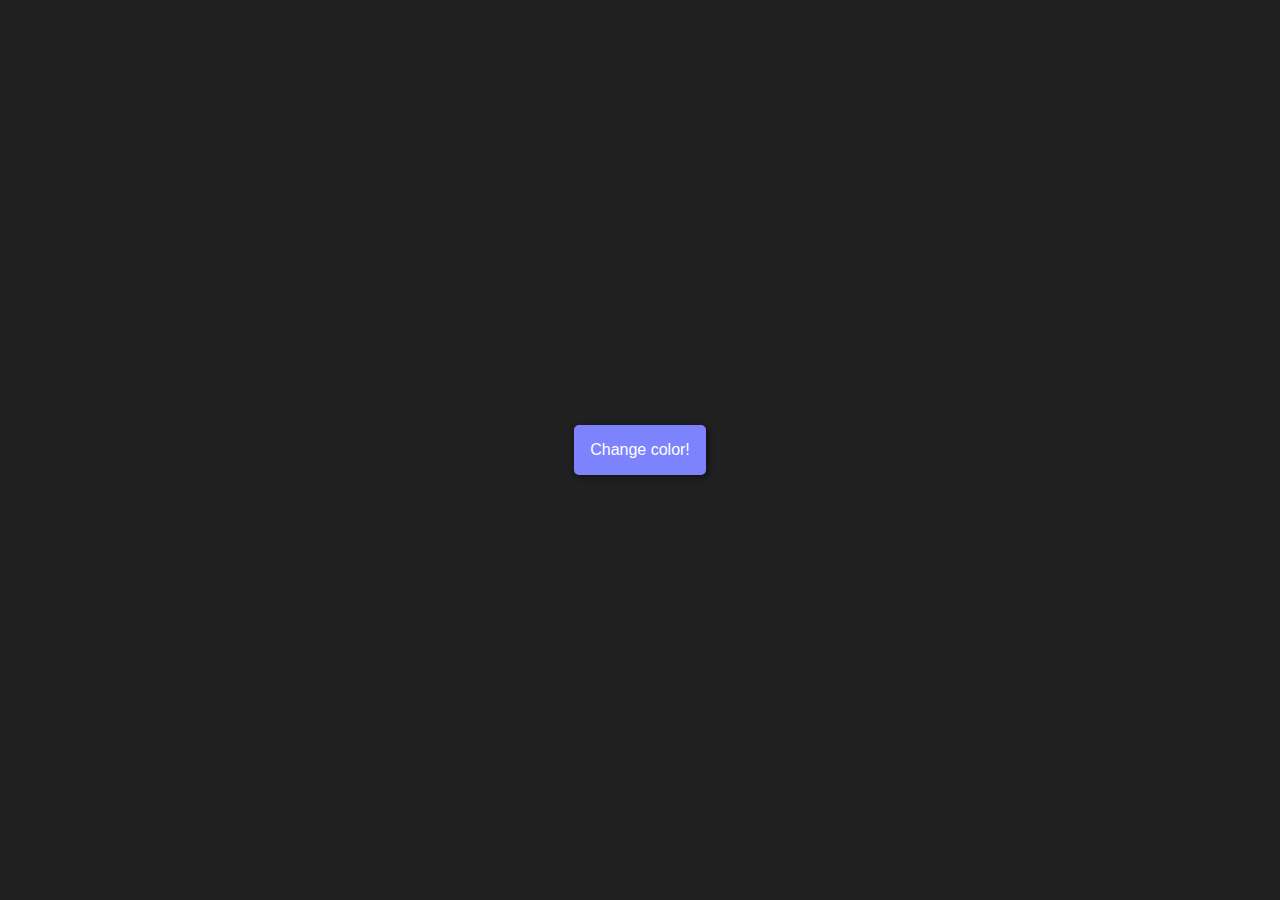
<file: background changer/index.html>
<!DOCTYPE html>
<html lang="en">
  <head>
    <meta charset="UTF-8" />
    <meta http-equiv="X-UA-Compatible" content="IE=edge" />
    <meta name="viewport" content="width=device-width, initial-scale=1.0" />
    <title>Background changer</title>
    <link rel="stylesheet" href="style.css" />
  </head>
  <body>
    <button class="btn">Change color!</button>

    <script src="./script.js"></script>
  </body>
</html>
</file>
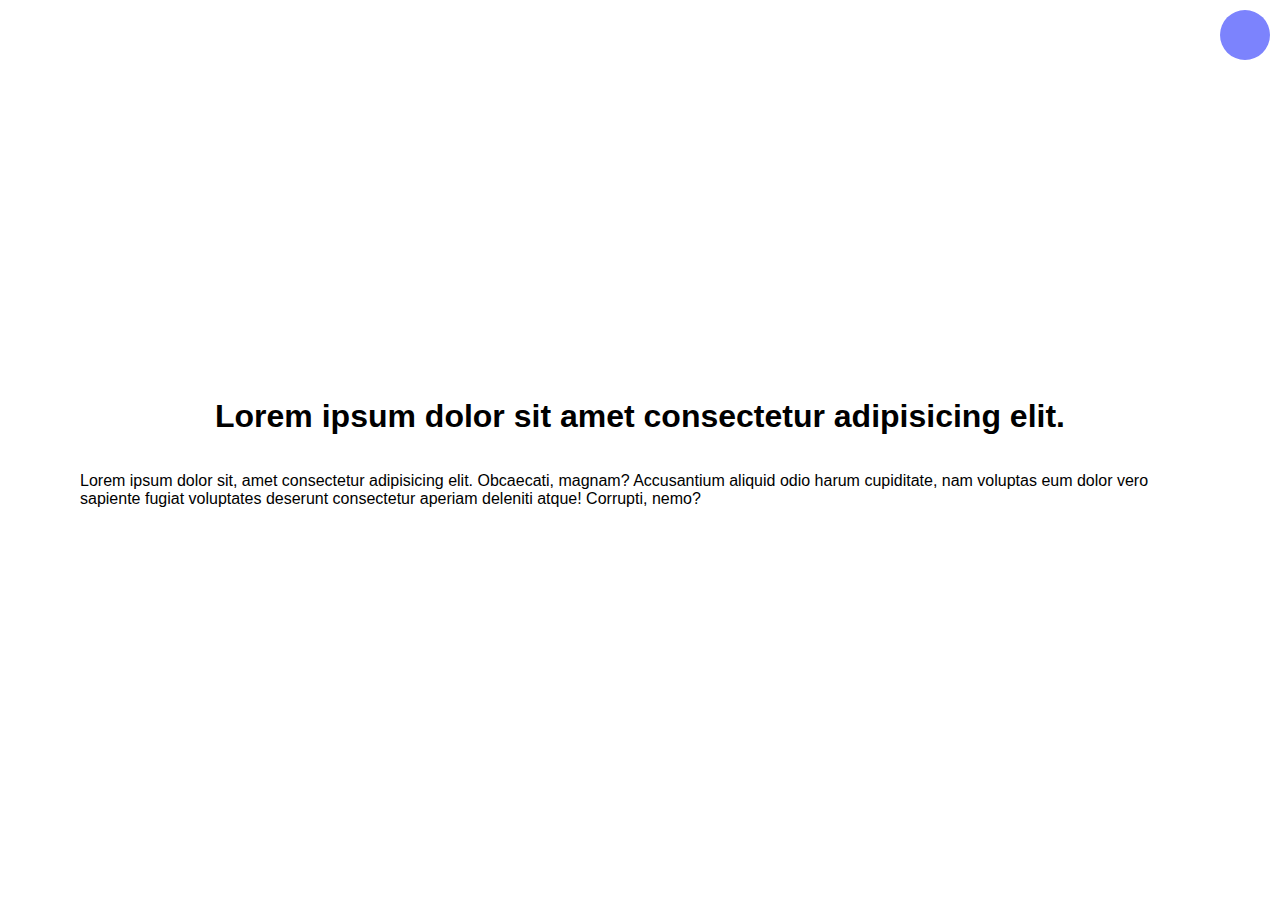
<file: dark theme toggle/index.html>
<!DOCTYPE html>
<html lang="en">
  <head>
    <meta charset="UTF-8" />
    <meta http-equiv="X-UA-Compatible" content="IE=edge" />
    <meta name="viewport" content="width=device-width, initial-scale=1.0" />
    <title>Dark theme toggle</title>
    <link rel="stylesheet" href="style.css" />
  </head>
  <body>
    <div class="container">
      <input type="checkbox" id="toggle" name="toggle" />
      <label for="toggle"></label>
    </div>

    <h1>Lorem ipsum dolor sit amet consectetur adipisicing elit.</h1>
    <p>
      Lorem ipsum dolor sit, amet consectetur adipisicing elit. Obcaecati,
      magnam? Accusantium aliquid odio harum cupiditate, nam voluptas eum dolor
      vero sapiente fugiat voluptates deserunt consectetur aperiam deleniti
      atque! Corrupti, nemo?
    </p>

    <script src="./script.js"></script>
  </body>
</html>
</file>
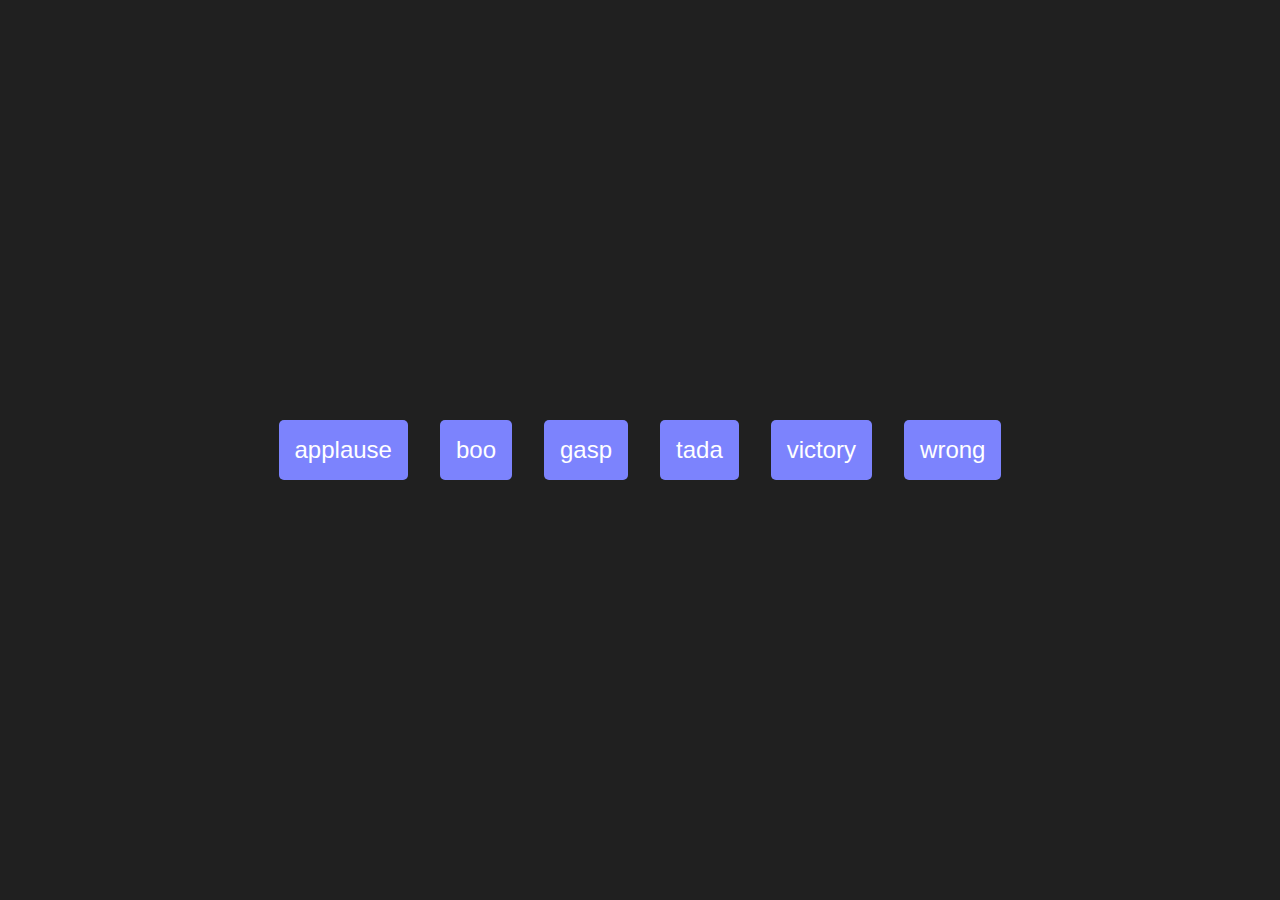
<file: sound board/index.html>
<!DOCTYPE html>
<html lang="en">
  <head>
    <meta charset="UTF-8" />
    <meta http-equiv="X-UA-Compatible" content="IE=edge" />
    <meta name="viewport" content="width=device-width, initial-scale=1.0" />
    <title>Sound board</title>
    <link rel="stylesheet" href="style.css" />
  </head>
  <body>
    <audio id="applause" src="./sounds/applause.mp3"></audio>
    <audio id="boo" src="./sounds/boo.mp3"></audio>
    <audio id="gasp" src="./sounds/gasp.mp3"></audio>
    <audio id="tada" src="./sounds/tada.mp3"></audio>
    <audio id="victory" src="./sounds/victory.mp3"></audio>
    <audio id="wrong" src="./sounds/wrong.mp3"></audio>

    <script src="./script.js"></script>
  </body>
</html>
</file>
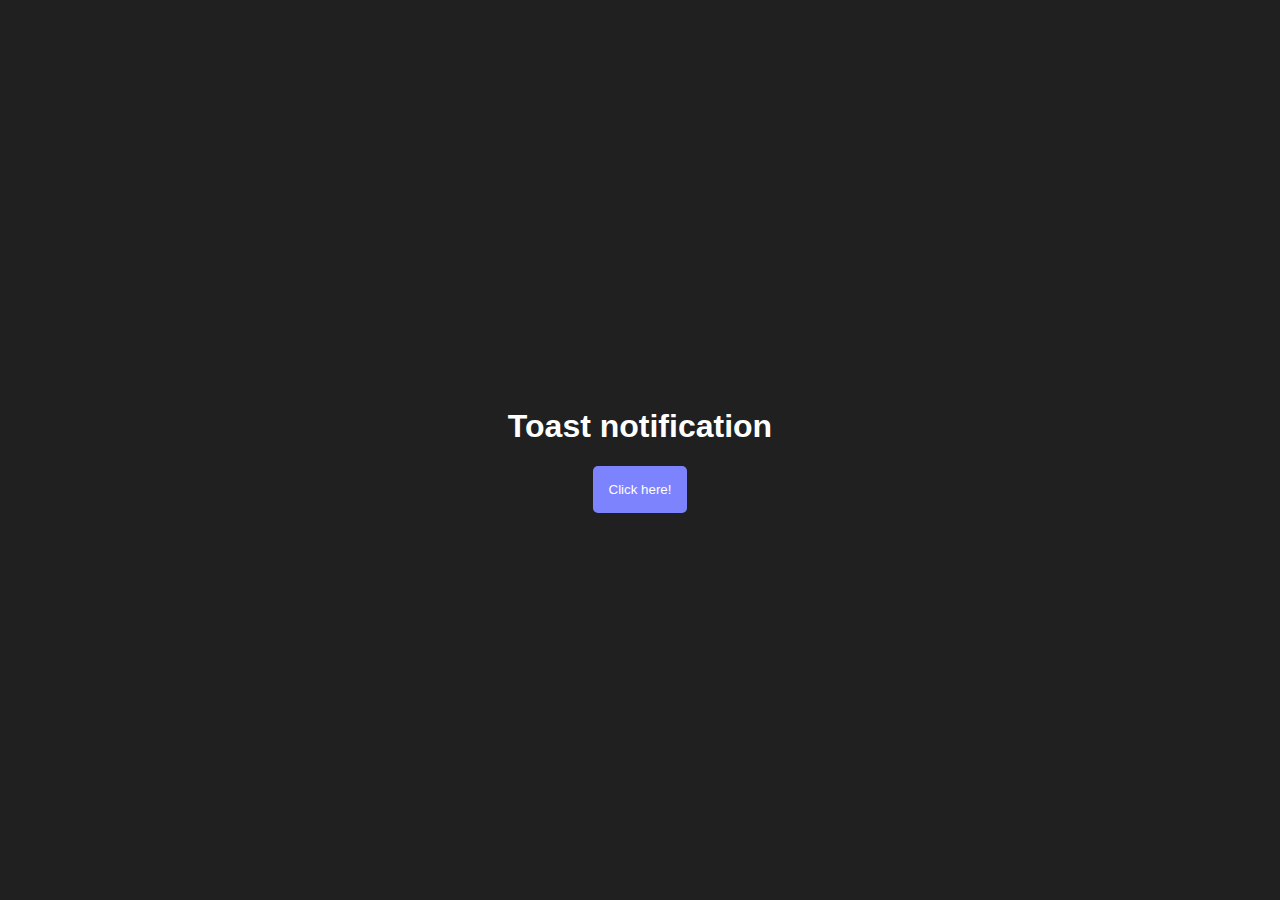
<file: toast notification/index.html>
<!DOCTYPE html>
<html lang="en">
  <head>
    <meta charset="UTF-8" />
    <meta http-equiv="X-UA-Compatible" content="IE=edge" />
    <meta name="viewport" content="width=device-width, initial-scale=1.0" />
    <title>Toast notification</title>
    <link rel="stylesheet" href="style.css" />
  </head>
  <body>
    <h1>Toast notification</h1>

    <div class="container"></div>
    <button class="btn">Click here!</button>

    <script src="./script.js"></script>
  </body>
</html>
</file>
<file: background changer/style.css>
:root {
  --bg-color: #202020;
  --accent-color: #7c83fd;
  --secondary-color: #ffc947;
}

html {
  box-sizing: border-box;
  font-size: 100%;
  scroll-behavior: smooth;
}

*,
*::before,
*::after {
  box-sizing: inherit;
}

body {
  background-color: var(--bg-color);
  color: #ffffff;
  font-family: sans-serif;
  margin: 0;
  padding: 0;

  display: flex;
  flex-direction: column;
  justify-content: center;
  align-items: center;
  min-height: 100vh;
}

button {
  background-color: var(--accent-color);
  color: #ffffff;
  border: none;
  border-radius: 5px;
  box-shadow: 2px 2px 6px rgba(0, 0, 0, 0.5);
  font-size: 1rem;
  padding: 1rem;
  transition: transform 0.1s linear;
}

button:active {
  transform: translate(2px, 2px);
}
</file>
<file: dark theme toggle/style.css>
:root {
  --bg-color: #ffffff;
  --bg-dark: #2c2c2c;
  --accent-color: #7c83fd;
  --secondary-color: #ffc947;
}

html {
  box-sizing: border-box;
  font-size: 100%;
  scroll-behavior: smooth;
}

*,
*::before,
*::after {
  box-sizing: inherit;
}

body {
  background-color: var(--bg-color);
  color: #000000;
  font-family: sans-serif;
  margin: 0;
  padding: 5rem;

  display: flex;
  flex-direction: column;
  justify-content: center;
  align-items: center;
  min-height: 100vh;

  transition: background 0.3s linear, color 0.3s linear;
}

body.dark {
  background-color: var(--bg-dark);
  color: #ffffff;
}

.container {
  position: fixed;
  top: 10px;
  right: 10px;
}

label {
  background-color: var(--accent-color);
  border-radius: 50%;
  cursor: pointer;
  display: inline-block;
  height: 50px;
  width: 50px;
  user-select: none;
  transition: background 0.3s linear;
}

body.dark label {
  background-color: #ffffff;
}

input {
  visibility: hidden;
}
</file>
<file: sound board/style.css>
:root {
  --bg-color: #202020;
  --accent-color: #7c83fd;
  --secondary-color: #ffc947;
}

html {
  box-sizing: border-box;
  font-size: 100%;
  scroll-behavior: smooth;
}

*,
*::before,
*::after {
  box-sizing: inherit;
}

body {
  background-color: var(--bg-color);
  color: #ffffff;
  font-family: sans-serif;
  margin: 0;
  padding: 0;

  display: flex;
  justify-content: center;
  align-items: center;
  min-height: 100vh;
}

.btn {
  background-color: var(--accent-color);
  color: #ffffff;
  border: none;
  border-radius: 5px;
  font-size: 1.5rem;
  margin: 1rem;
  padding: 1rem;
}
</file>
<file: toast notification/style.css>
:root {
  --bg-color: #202020;
  --accent-color: #7c83fd;
  --secondary-color: #ffc947;
}

html {
  box-sizing: border-box;
  font-size: 100%;
  scroll-behavior: smooth;
}

*,
*::before,
*::after {
  box-sizing: inherit;
}

body {
  background-color: var(--bg-color);
  color: #ffffff;
  font-family: sans-serif;
  margin: 0;
  padding: 0;

  display: flex;
  flex-direction: column;
  justify-content: center;
  align-items: center;
  min-height: 100vh;
}

h1 {
  text-align: center;
}

button {
  background-color: var(--accent-color);
  color: white;
  border: none;
  border-radius: 5px;
  padding: 1rem;
}

.container {
  position: fixed;
  bottom: 10px;
  right: 10px;
}

.toast {
  background-color: var(--secondary-color);
  color: #ffffff;
  border-radius: 5px;
  padding: 1rem;
  margin: 1rem;
}
</file>
